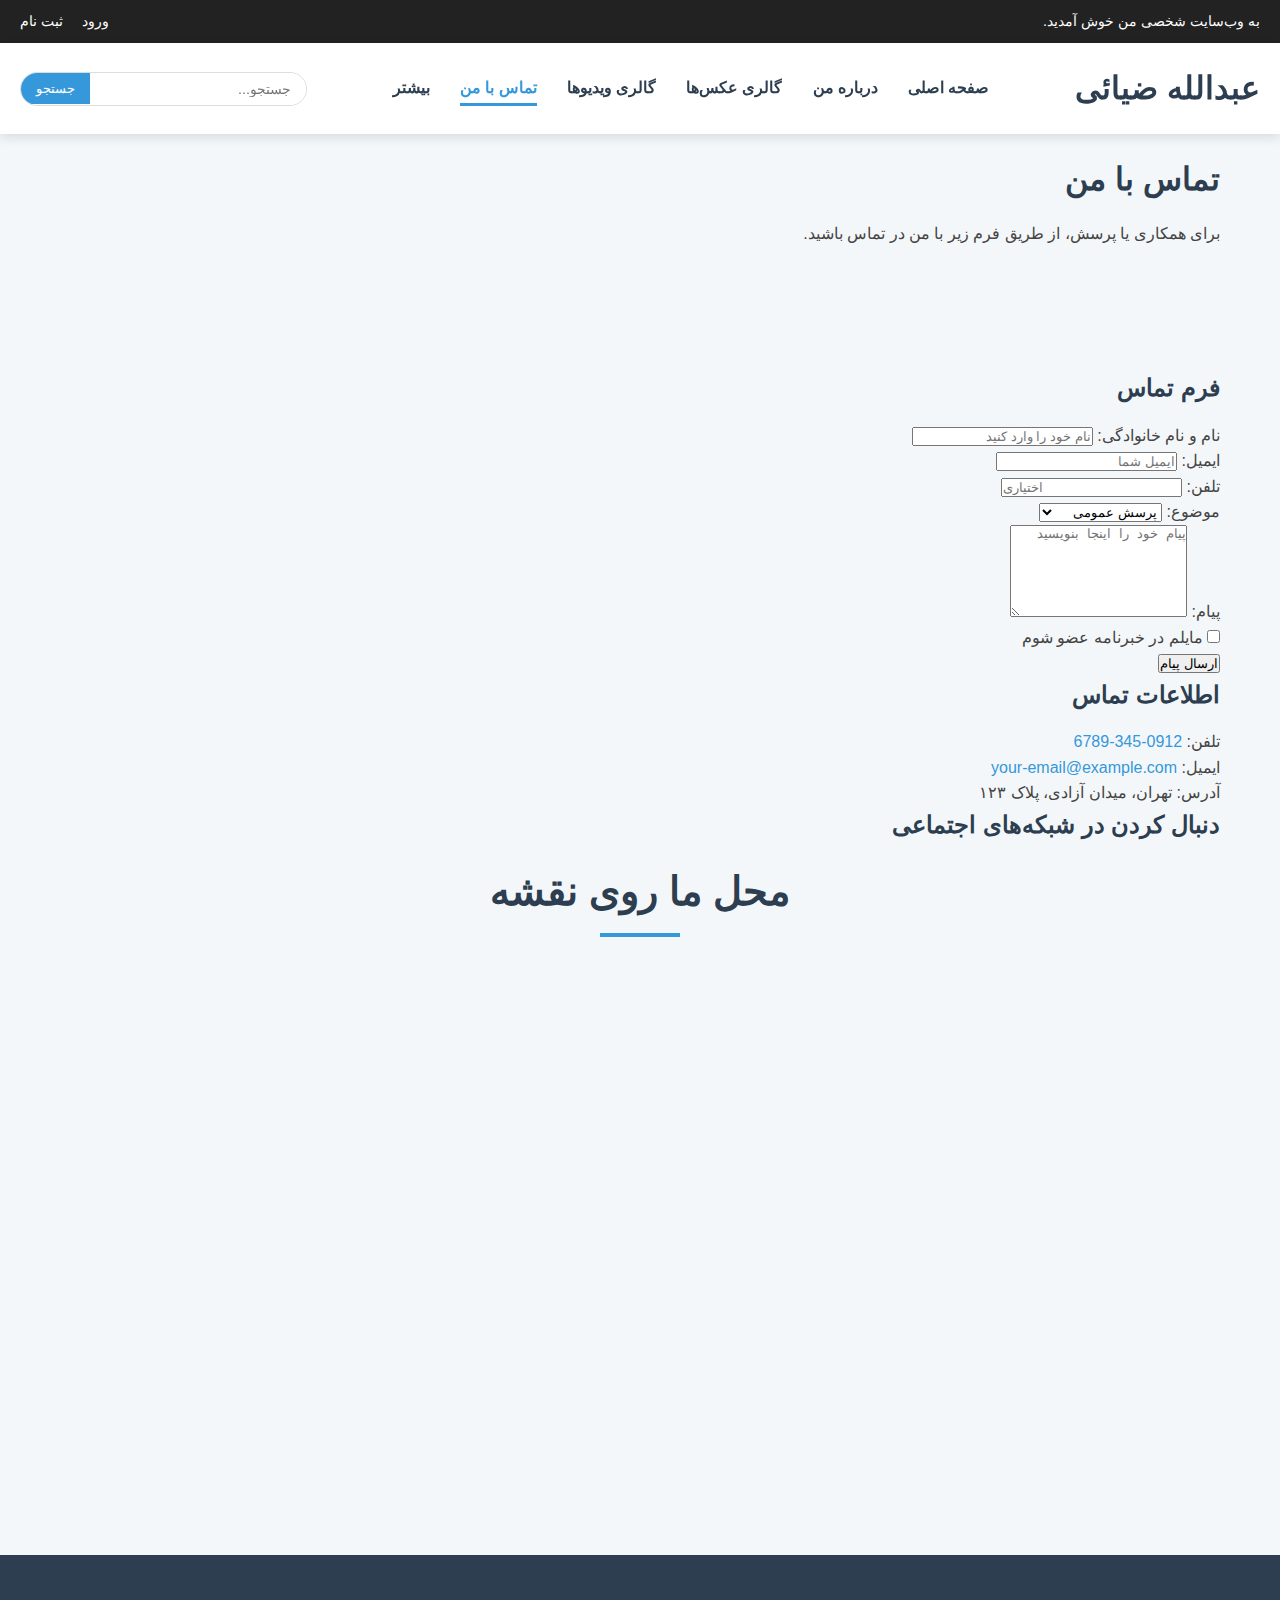
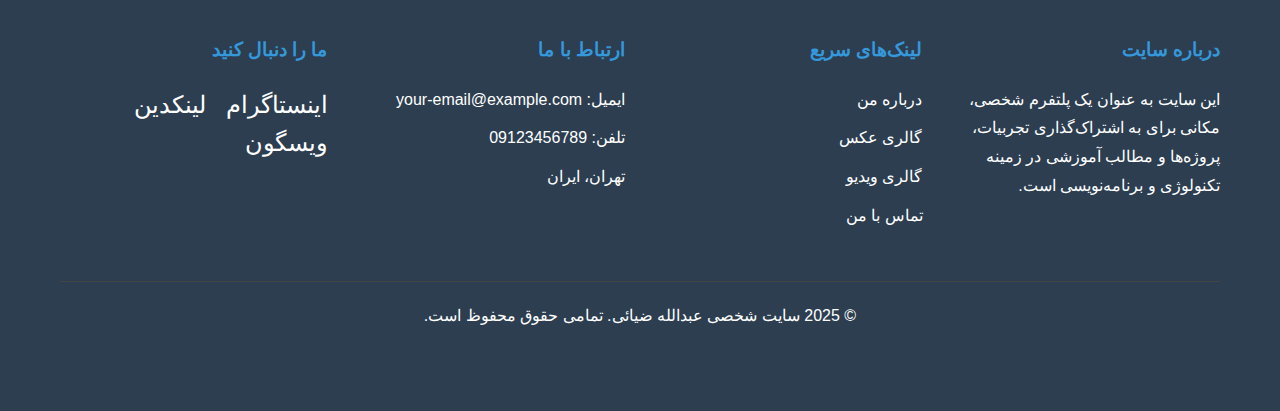
<file: contact.html>
<!DOCTYPE html>
<html lang="fa" dir="rtl">
<head>
    <meta charset="UTF-8">
    <meta name="viewport" content="width=device-width, initial-scale=1.0">
    <title>تماس با من - عبدالله ضیائی</title>
    <link rel="stylesheet" href="style.css">
    <meta name="description" content="راه‌های ارتباطی با عبدالله ضیائی، شامل فرم تماس، اطلاعات تماس و آدرس.">
</head>
<body>

    <div class="top-bar">
        <div class="container-full">
            <span class="top-bar-text">به وب‌سایت شخصی من خوش آمدید.</span>
            <div class="top-bar-links">
                <a href="#">ورود</a>
                <a href="#">ثبت نام</a>
            </div>
        </div>
    </div>

    <header class="header-main">
        <div class="container-full">
            <div class="logo">
                <a href="index.html"><h1>عبدالله ضیائی</h1></a>
            </div>
            <nav class="main-nav">
                <ul class="nav-list">
                    <li class="nav-item"><a href="index.html" class="nav-link">صفحه اصلی</a></li>
                    <li class="nav-item"><a href="about.html" class="nav-link">درباره من</a></li>
                    <li class="nav-item"><a href="images.html" class="nav-link">گالری عکس‌ها</a></li>
                    <li class="nav-item"><a href="videos.html" class="nav-link">گالری ویدیوها</a></li>
                    <li class="nav-item"><a href="contact.html" class="nav-link active">تماس با من</a></li>
                    <li class="nav-item dropdown">
                        <a href="#" class="nav-link">بیشتر</a>
                        <ul class="dropdown-menu">
                            <li><a href="#">خدمات</a></li>
                            <li><a href="#">نمونه کارها</a></li>
                            <li><a href="#">بلاگ</a></li>
                        </ul>
                    </li>
                </ul>
            </nav>
            <div class="search-box">
                <input type="text" placeholder="جستجو..." class="search-input">
                <button class="search-btn">جستجو</button>
            </div>
        </div>
    </header>

    <main id="main-content">
        <section class="page-header contact-page-header">
            <div class="container">
                <h1 class="page-title">تماس با من</h1>
                <p class="page-subtitle">برای همکاری یا پرسش، از طریق فرم زیر با من در تماس باشید.</p>
            </div>
        </section>

        <section class="contact-section section-padding">
            <div class="container">
                <div class="contact-grid">
                    <div class="contact-form-container">
                        <h2 class="section-heading-small">فرم تماس</h2>
                        <form action="#" method="POST" class="contact-form">
                            <div class="form-group">
                                <label for="full-name" class="form-label">نام و نام خانوادگی:</label>
                                <input type="text" id="full-name" name="full-name" class="form-input" placeholder="نام خود را وارد کنید" required>
                            </div>
                            <div class="form-group">
                                <label for="email" class="form-label">ایمیل:</label>
                                <input type="email" id="email" name="email" class="form-input" placeholder="ایمیل شما" required>
                            </div>
                            <div class="form-group">
                                <label for="phone" class="form-label">تلفن:</label>
                                <input type="tel" id="phone" name="phone" class="form-input" placeholder="اختیاری">
                            </div>
                            <div class="form-group">
                                <label for="subject" class="form-label">موضوع:</label>
<select id="subject" name="subject" class="form-select">
                                    <option value="general">پرسش عمومی</option>
                                    <option value="project">پیشنهاد پروژه</option>
                                    <option value="collaboration">درخواست همکاری</option>
                                    <option value="feedback">ارسال بازخورد</option>
                                </select>
                            </div>
                            <div class="form-group">
                                <label for="message" class="form-label">پیام:</label>
                                <textarea id="message" name="message" rows="6" class="form-textarea" placeholder="پیام خود را اینجا بنویسید" required></textarea>
                            </div>
                            <div class="form-group checkbox-group">
                                <input type="checkbox" id="subscribe" name="subscribe" class="form-checkbox">
                                <label for="subscribe" class="checkbox-label">مایلم در خبرنامه عضو شوم</label>
                            </div>
                            <button type="submit" class="form-submit-btn">ارسال پیام</button>
                        </form>
                    </div>
                    
                    <div class="contact-info-container">
                        <h2 class="section-heading-small">اطلاعات تماس</h2>
                        <div class="contact-info-block">
                            <div class="info-item">
                                <i class="icon-phone"></i>
                                <span class="info-label">تلفن:</span>
                                <a href="tel:+989123456789" class="info-value">0912-345-6789</a>
                            </div>
                            <div class="info-item">
                                <i class="icon-email"></i>
                                <span class="info-label">ایمیل:</span>
                                <a href="mailto:your-email@example.com" class="info-value">your-email@example.com</a>
                            </div>
                            <div class="info-item">
                                <i class="icon-address"></i>
                                <span class="info-label">آدرس:</span>
                                <span class="info-value">تهران، میدان آزادی، پلاک ۱۲۳</span>
                            </div>
                        </div>
                        
                        <h2 class="section-heading-small">دنبال کردن در شبکه‌های اجتماعی</h2>
                        <div class="social-links-contact">
                            <a href="https://instagram.com/your-username" target="_blank" class="social-icon-contact instagram"></a>
                            <a href="https://linkedin.com/in/your-profile" target="_blank" class="social-icon-contact linkedin"></a>
                            <a href="https://wisgoon.com/p/JPH3L3VNNW/" target="_blank" class="social-icon-contact wisgoon"></a>
                        </div>
                    </div>
                </div>
                
                <div class="map-container">
                    <h2 class="section-heading">محل ما روی نقشه</h2>
                    <iframe src="https://www.google.com/maps/embed?pb=!1m18!1m12!1m3!1d3240.239339798416!2d51.33615161525997!3d35.69894488019313!2m3!1f0!2f0!3f0!3m2!1i1024!2i768!4f13.1!3m3!1m2!1s0x3f91f3a290231945%3A0xc392e21727c9d9d2!2sAzadi%20Tower!5e0!3m2!1sen!2sde!4v1619623456789!5m2!1sen!2sde" width="100%" height="450" style="border:0;" allowfullscreen="" loading="lazy"></iframe>
                </div>
            </div>
        </section>
    </main>

    <footer class="footer-main">
        <div class="container">
<div class="footer-grid">
                <div class="footer-col about-col">
                    <h4>درباره سایت</h4>
                    <p>این سایت به عنوان یک پلتفرم شخصی، مکانی برای به اشتراک‌گذاری تجربیات، پروژه‌ها و مطالب آموزشی در زمینه تکنولوژی و برنامه‌نویسی است.</p>
                </div>
                <div class="footer-col links-col">
                    <h4>لینک‌های سریع</h4>
                    <ul class="footer-links">
                        <li><a href="about.html">درباره من</a></li>
                        <li><a href="images.html">گالری عکس</a></li>
                        <li><a href="videos.html">گالری ویدیو</a></li>
                        <li><a href="contact.html">تماس با من</a></li>
                    </ul>
                </div>
                <div class="footer-col contact-col">
                    <h4>ارتباط با ما</h4>
                    <ul class="contact-info">
                        <li><i class="icon-email"></i> ایمیل: your-email@example.com</li>
                        <li><i class="icon-phone"></i> تلفن: 09123456789</li>
                        <li><i class="icon-location"></i> تهران، ایران</li>
                    </ul>
                </div>
                <div class="footer-col social-col">
                    <h4>ما را دنبال کنید</h4>
                    <div class="social-icons">
                        <a href="#" class="social-icon">اینستاگرام</a>
                        <a href="#" class="social-icon">لینکدین</a>
                        <a href="#" class="social-icon">ویسگون</a>
                    </div>
                </div>
            </div>
            <div class="footer-bottom">
                <p>&copy; 2025 سایت شخصی عبدالله ضیائی. تمامی حقوق محفوظ است.</p>
            </div>
        </div>
    </footer>

</body>
</html>
</file>
<file: style.css>
/*======================================
  General Styles - استایل‌های عمومی
  ======================================*/
:root {
    --primary-color: #3498db;
    --secondary-color: #2c3e50;
    --accent-color: #e74c3c;
    --text-color: #444;
    --light-bg-color: #f4f7f9;
    --dark-bg-color: #e9ecef;
    --shadow-color: rgba(0, 0, 0, 0.1);
    --border-radius-main: 10px;
    --transition-speed: 0.3s;
}

* {
    box-sizing: border-box;
    margin: 0;
    padding: 0;
}

html {
    scroll-behavior: smooth;
}

body {
    direction: rtl;
    font-family: 'Vazirmatn', 'Arial', sans-serif; /* فونت پیشنهادی: وزیرمتن */
    background-color: var(--light-bg-color);
    color: var(--text-color);
    line-height: 1.6;
    overflow-x: hidden;
}

.container {
    max-width: 1200px;
    margin: 0 auto;
    padding: 20px;
}

.container-full {
    width: 100%;
    max-width: 1500px;
    margin: 0 auto;
    padding: 0 20px;
}

h1, h2, h3, h4, h5, h6 {
    color: var(--secondary-color);
    text-align: right;
    margin-bottom: 15px;
}

p, ul, li {
    font-size: 1rem;
    line-height: 1.8;
}

a {
    text-decoration: none;
    color: var(--primary-color);
    transition: color var(--transition-speed) ease;
}

a:hover {
    color: var(--secondary-color);
}

.section-padding {
    padding: 80px 0;
}

.bg-light {
    background-color: var(--dark-bg-color);
}

/*======================================
  Top Bar - نوار بالایی
  ======================================*/
.top-bar {
    background-color: #222;
    color: white;
    padding: 10px 0;
    font-size: 0.9rem;
}

.top-bar .container-full {
    display: flex;
    justify-content: space-between;
    align-items: center;
}

.top-bar-links a {
    color: white;
    margin-right: 15px;
    transition: opacity var(--transition-speed);
}

.top-bar-links a:hover {
    opacity: 0.7;
}

/*======================================
  Header and Navigation - هدر و ناوبری
  ======================================*/
.header-main {
    background-color: white;
    padding: 20px 0;
    box-shadow: 0 4px 10px var(--shadow-color);
    position: sticky;
    top: 0;
    z-index: 1000;
}

.header-main .container-full {
    display: flex;
    justify-content: space-between;
    align-items: center;
}

.logo h1 {
    font-size: 2rem;
    margin: 0;
}

.logo a {
    color: var(--secondary-color);
}

.main-nav .nav-list {
    list-style-type: none;
    display: flex;
    gap: 30px;
}

.nav-link {
    color: var(--secondary-color);
    font-weight: bold;
    position: relative;
    padding: 5px 0;
}

.nav-link.active, .nav-link:hover {
    color: var(--primary-color);
}

.nav-link::after {
    content: '';
    position: absolute;
    bottom: -5px;
    right: 0;
    width: 0;
    height: 3px;
    background-color: var(--primary-color);
    transition: width var(--transition-speed) ease-in-out;
}

.nav-link:hover::after, .nav-link.active::after {
    width: 100%;
}

.dropdown-menu {
    display: none;
    position: absolute;
    top: 100%;
    right: 0;
    background-color: white;
    box-shadow: 0 8px 16px rgba(0,0,0,0.1);
    list-style: none;
    padding: 10px 0;
    min-width: 150px;
    border-radius: var(--border-radius-main);
    z-index: 10;
}

.dropdown:hover .dropdown-menu {
    display: block;
}

.dropdown-menu li a {
    color: var(--secondary-color);
    padding: 10px 20px;
    display: block;
    text-align: right;
}

.dropdown-menu li a:hover {
    background-color: var(--light-bg-color);
}

.search-box {
    display: flex;
    align-items: center;
    border: 1px solid #ddd;
    border-radius: 20px;
    overflow: hidden;
}

.search-input {
    border: none;
    padding: 8px 15px;
    text-align: right;
    font-size: 0.9rem;
    outline: none;
}

.search-btn {
    border: none;
    background-color: var(--primary-color);
    color: white;
    padding: 8px 15px;
    cursor: pointer;
    transition: background-color var(--transition-speed);
}

.search-btn:hover {
    background-color: #2980b9;
}
/*======================================
  Hero Section - بخش اصلی
  ======================================*/
.hero-section {
    background-image: url('images/photo_hero.jpg');
    background-size: cover;
    background-position: center;
    height: 70vh;
    display: flex;
    justify-content: center;
    align-items: center;
    text-align: center;
    color: white;
    position: relative;
}

.hero-section::before {
    content: '';
    position: absolute;
    top: 0;
    left: 0;
    width: 100%;
    height: 100%;
    background-color: rgba(0, 0, 0, 0.5);
}

.hero-content {
    position: relative;
    z-index: 1;
}

.hero-title {
    font-size: 4rem;
    margin-bottom: 10px;
    color: white;
    text-shadow: 2px 2px 5px rgba(0,0,0,0.7);
}

.hero-subtitle {
    font-size: 1.5rem;
    margin-bottom: 30px;
    color: white;
}

.hero-actions .cta-button {
    font-size: 1.1rem;
    padding: 12px 25px;
    border-radius: 25px;
    margin: 0 10px;
    border: 2px solid transparent;
    transition: all var(--transition-speed) ease;
}

.cta-button.primary {
    background-color: var(--primary-color);
    color: white;
}

.cta-button.primary:hover {
    background-color: #2980b9;
    transform: translateY(-3px);
}

.cta-button.secondary {
    background-color: transparent;
    color: white;
    border-color: white;
}

.cta-button.secondary:hover {
    background-color: white;
    color: var(--primary-color);
    transform: translateY(-3px);
}

/*======================================
  About Section - درباره من
  ======================================*/
.about-grid {
    display: grid;
    grid-template-columns: 2fr 1fr;
    gap: 50px;
    align-items: center;
}

.about-text-content {
    display: flex;
    flex-direction: column;
    gap: 15px;
}

.about-profile-pic {
    width: 100%;
    max-width: 400px;
    height: auto;
    border-radius: var(--border-radius-main);
    box-shadow: 0 8px 20px var(--shadow-color);
}

.read-more-link {
    display: inline-block;
    margin-top: 20px;
    font-weight: bold;
}

/*======================================
  Services and Projects - خدمات و پروژه‌ها
  ======================================*/
.section-heading {
    text-align: center;
    font-size: 2.5rem;
    margin-bottom: 60px;
    position: relative;
}

.section-heading::after {
    content: '';
    display: block;
    width: 80px;
    height: 4px;
    background-color: var(--primary-color);
    margin: 10px auto 0;
}

.services-grid {
    display: grid;
    grid-template-columns: repeat(auto-fit, minmax(250px, 1fr));
    gap: 30px;
}

.service-card {
    background-color: white;
    padding: 30px;
    text-align: center;
    border-radius: var(--border-radius-main);
    box-shadow: 0 4px 15px var(--shadow-color);
    transition: transform var(--transition-speed) ease;
}

.service-card:hover {
    transform: translateY(-10px);
    box-shadow: 0 10px 25px rgba(0, 0, 0, 0.2);
}

.service-title {
    font-size: 1.5rem;
    text-align: center;
}

.project-grid {
    display: grid;
    grid-template-columns: repeat(auto-fit, minmax(300px, 1fr));
    gap: 30px;
}

.project-card {
    background-color: white;
    border-radius: var(--border-radius-main);
    overflow: hidden;
    box-shadow: 0 4px 15px var(--shadow-color);
    transition: transform var(--transition-speed) ease;
}

.project-card:hover {
    transform: scale(1.05);
}

.project-image {
    width: 100%;
    height: 200px;
    object-fit: cover;
}

.project-info {
    padding: 20px;
}

/*======================================
  Blog Section - بخش بلاگ
  ======================================*/
.blog-grid {
    display: grid;
    grid-template-columns: repeat(auto-fit, minmax(350px, 1fr));
    gap: 30px;
}

.blog-post {
    background-color: white;
    border-radius: var(--border-radius-main);
    overflow: hidden;
    box-shadow: 0 4px 15px var(--shadow-color);
    transition: transform var(--transition-speed) ease;
}

.blog-post:hover {
    transform: translateY(-5px);
}

.blog-image {
    width: 100%;
    height: 250px;
    object-fit: cover;
}
.blog-content {
    padding: 20px;
}

.blog-content h3 a {
    color: var(--secondary-color);
    font-size: 1.5rem;
    display: block;
    margin-bottom: 10px;
}

.post-meta {
    font-size: 0.9rem;
    color: #999;
}

/*======================================
  Footer - فوتر
  ======================================*/
.footer-main {
    background-color: var(--secondary-color);
    color: white;
    padding: 60px 0;
}

.footer-grid {
    display: grid;
    grid-template-columns: repeat(auto-fit, minmax(250px, 1fr));
    gap: 30px;
    margin-bottom: 40px;
}

.footer-col h4 {
    color: var(--primary-color);
    font-size: 1.2rem;
    margin-bottom: 20px;
}

.footer-links li {
    list-style: none;
    margin-bottom: 10px;
}

.footer-links a {
    color: white;
    transition: color var(--transition-speed);
}

.footer-links a:hover {
    color: var(--primary-color);
}

.contact-info li {
    list-style: none;
    margin-bottom: 10px;
}

.social-icons a {
    color: white;
    font-size: 1.5rem;
    margin-left: 15px;
    transition: color var(--transition-speed);
}

.social-icons a:hover {
    color: var(--primary-color);
}

.footer-bottom {
    border-top: 1px solid #444;
    padding-top: 20px;
    text-align: center;
    font-size: 0.9rem;
}

/*======================================
  Responsive Design - واکنش‌گرایی
  ======================================*/
@media (max-width: 992px) {
    .main-nav .nav-list {
        gap: 15px;
    }

    .about-grid {
        grid-template-columns: 1fr;
        gap: 30px;
    }

    .about-profile-pic {
        max-width: 100%;
        margin-top: 30px;
    }

    .footer-grid {
        grid-template-columns: 1fr 1fr;
    }
}

@media (max-width: 768px) {
    .header-main .container-full {
        flex-direction: column;
        gap: 20px;
    }

    .main-nav .nav-list {
        flex-direction: column;
        align-items: center;
        gap: 10px;
    }

    .search-box {
        width: 100%;
        max-width: 300px;
    }

    .hero-title {
        font-size: 2.5rem;
    }

    .hero-subtitle {
        font-size: 1.2rem;
    }

    .services-grid, .project-grid, .blog-grid, .footer-grid {
        grid-template-columns: 1fr;
    }
}
</file>
